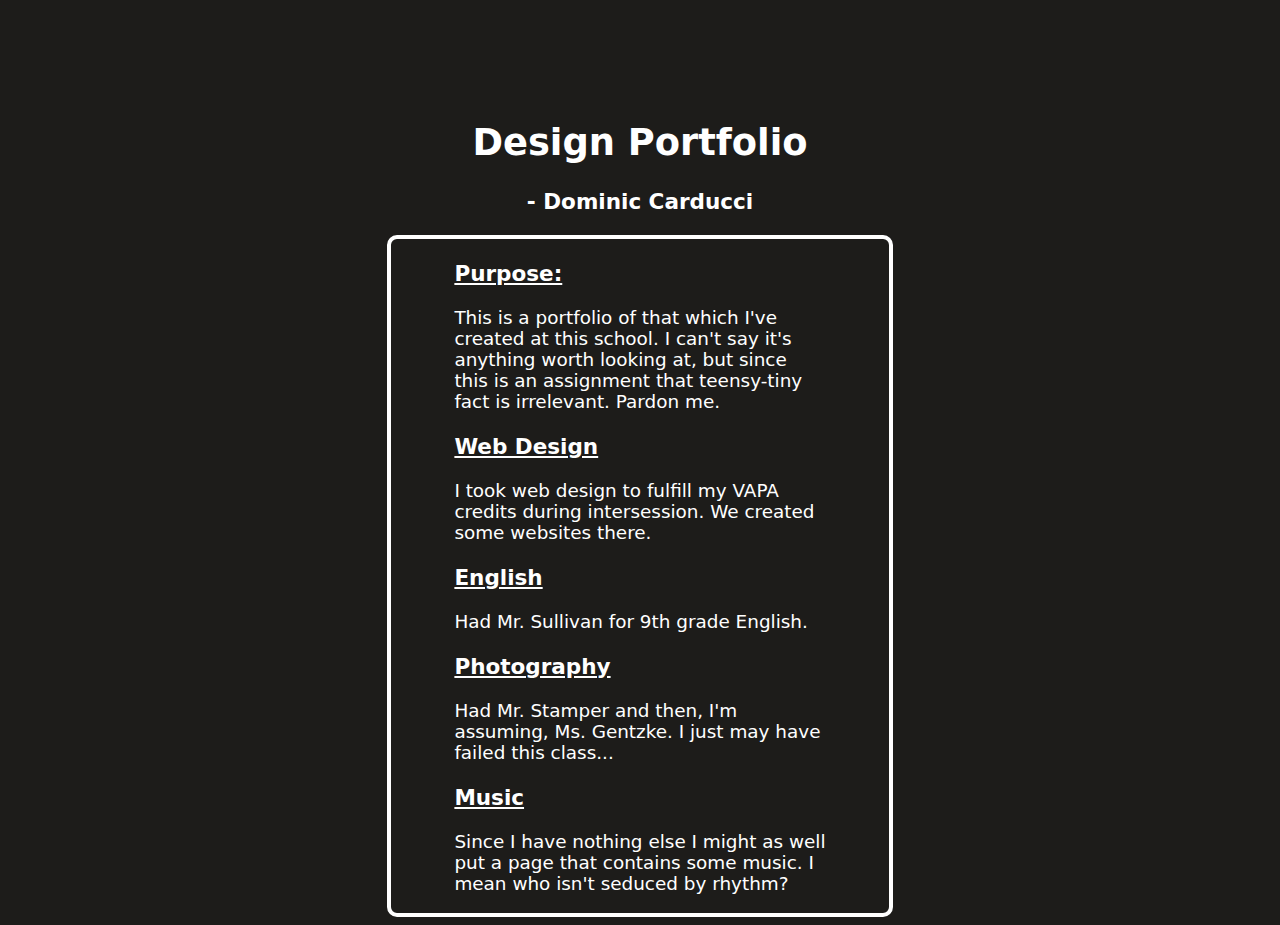
<file: index.html>
<!DOCTYPE html>
<html>
    <head>
        <link rel="stylesheet" type="text/css" href="style.css">
        <meta charset="UTF-8">
        <title>Design Portfolio</title>
    </head>
    <header>
        <div class="header_main">
        <h1>Design Portfolio</h1>
        <h3>- Dominic Carducci</h3>
        </div>
    </header>
    <body>
        <div class="home_menu">
            <h3><a href="purpose.html"> Purpose:</a></h3>
            <p>This is a portfolio of that which I've created at this school. I can't say it's anything worth looking at, but since this is an assignment that teensy-tiny fact is irrelevant. Pardon me.</p>
            <h3><a href="web_design.html">Web Design</a></h3>
            <p>I took web design to fulfill my VAPA credits during intersession. We created some websites there.</p>
            <h3><a href="english.html">English</a></h3>
            <p>Had Mr. Sullivan for 9th grade English.</p>
            <h3><a href="photography.html">Photography</a></h3>
            <p>Had Mr. Stamper and then, I'm assuming, Ms. Gentzke. I just may have failed this class...</p>
            <h3><a href="music.html">Music</a></h3>
            <p>Since I have nothing else I might as well put a page that contains some music. I mean who isn't seduced by rhythm?</p>
        </div>
    </body>
</html>
</file>
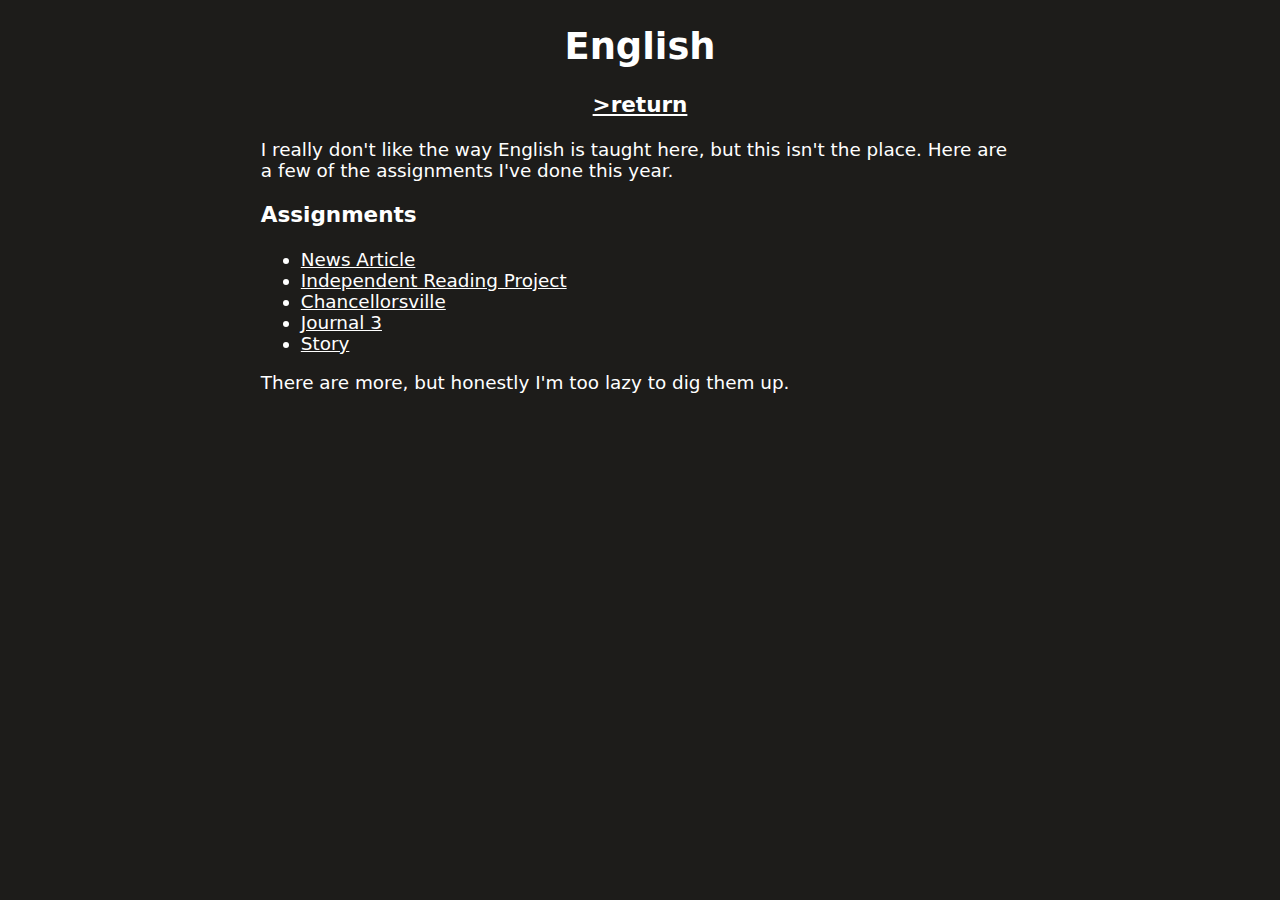
<file: english.html>
<!DOCTYPE html>
<html>
    <head>
        <link rel="stylesheet" type="text/css" href="style.css">
        <meta charset="UTF-8">
        <title>Design Portfolio</title>
    </head>
    <header>
        <div class="subpage_header">
            <center>
                <h1>English</h1>
                <h3><a href="index.html">>return</a></h3>
            </center>
        </div>
    </header>
    <body>
        <div class="subpage_body">
            <p>I really don't like the way English is taught here, but this isn't the place. Here are a few of the assignments I've done this year.</p>
            <h3>Assignments</h3>
            <ul>
                <li><a href="./Assignments/news_article.pdf">News Article</a></li>
                <li><a href="./Assignments/reading_independent_two_rotated.pdf">Independent Reading Project</a></li>
                <li><a href="./Assignments/chancellorsville.pdf">Chancellorsville</a></li>
                <li><a href="./Assignments/journal_three.pdf">Journal 3</a></li>
                <li><a href="./Assignments/SullivanNarrative.pdf">Story</a></li>
            </ul>
            <p>There are more, but honestly I'm too lazy to dig them up.</p>
        </div>
    </body>
</html>
</file>
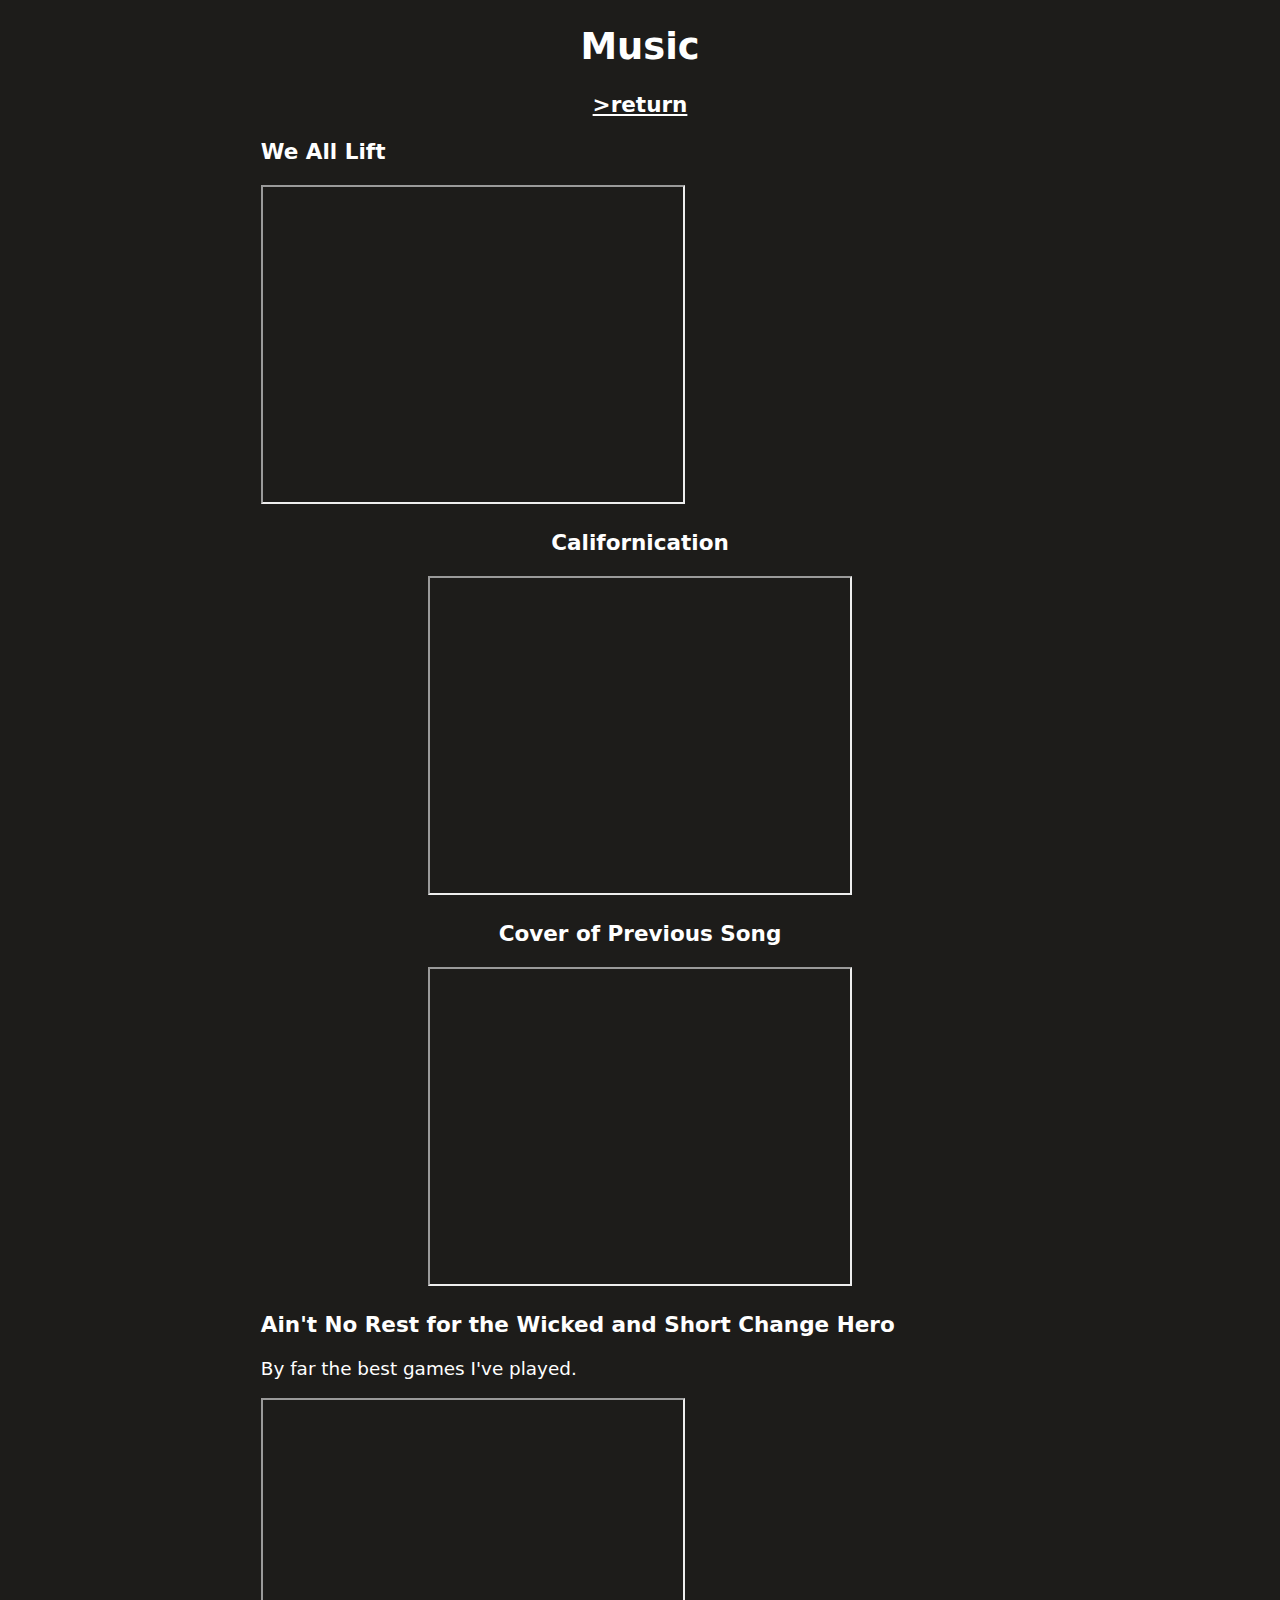
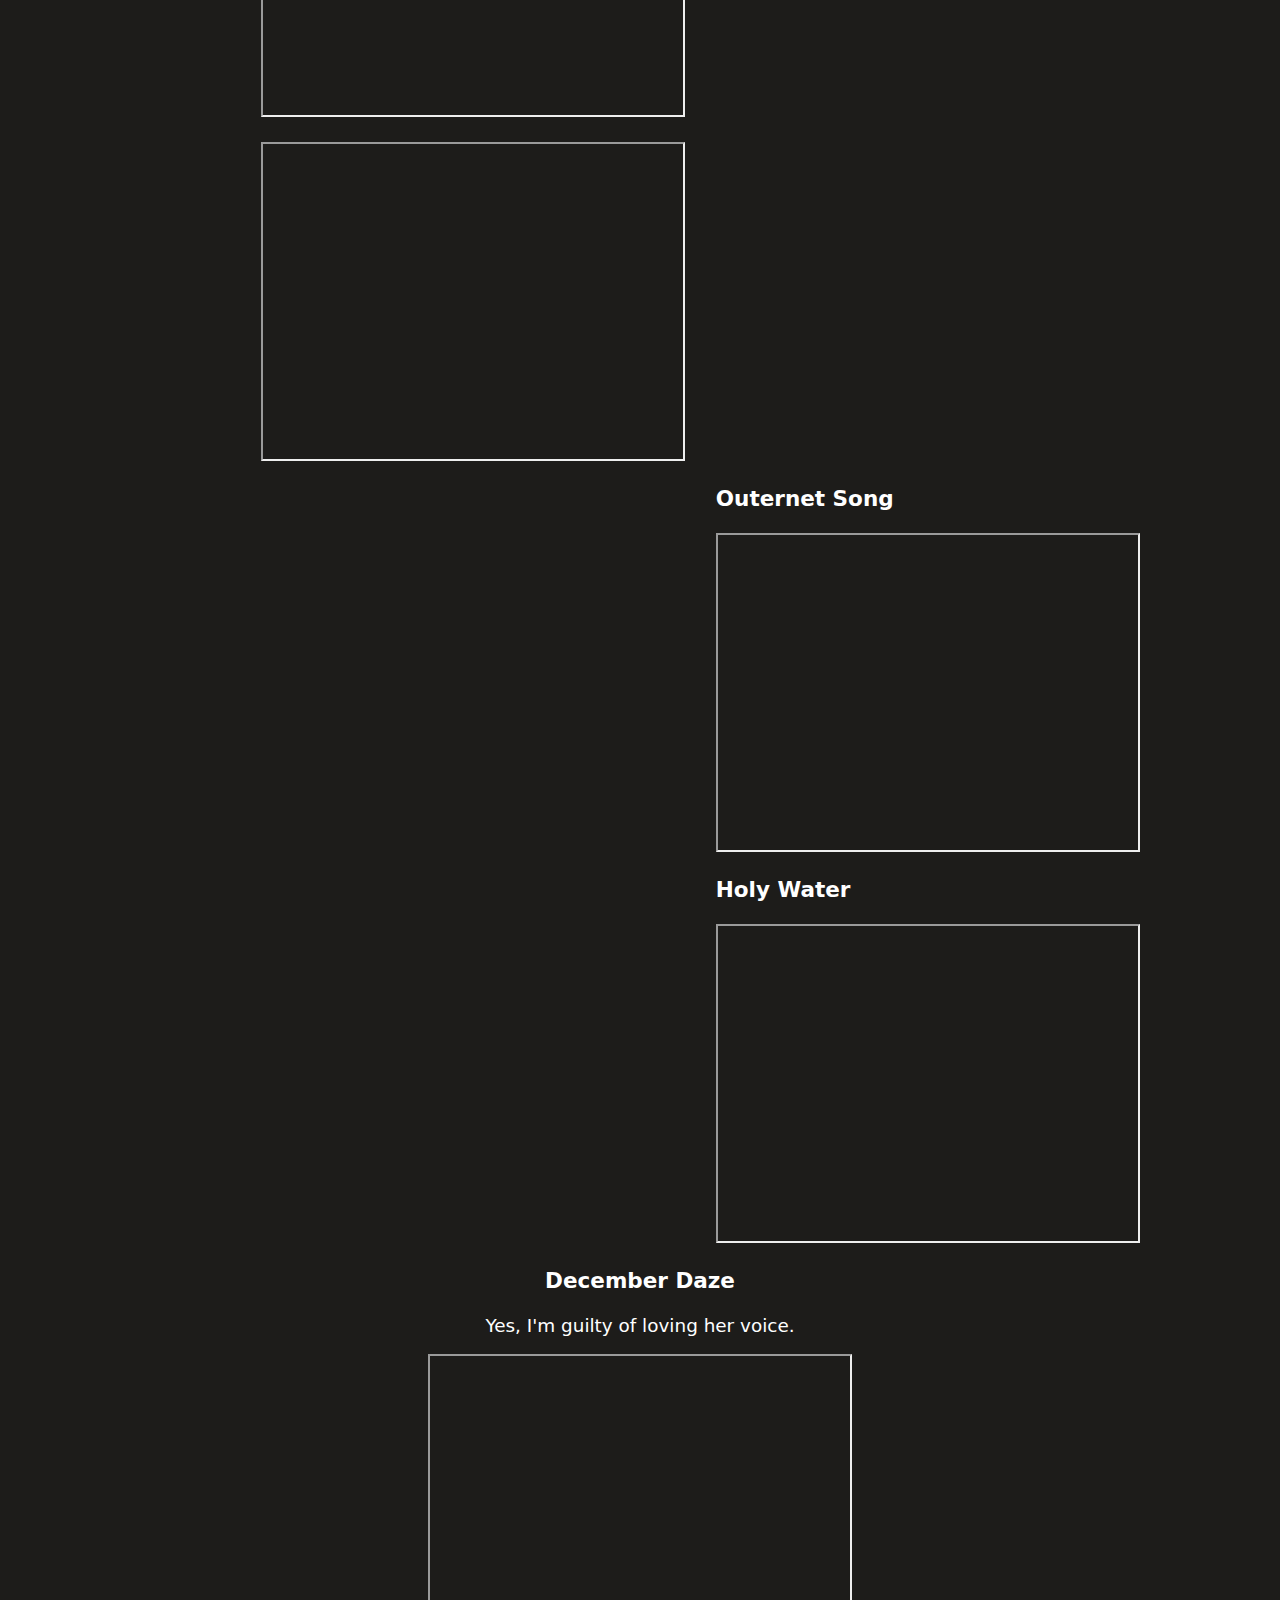
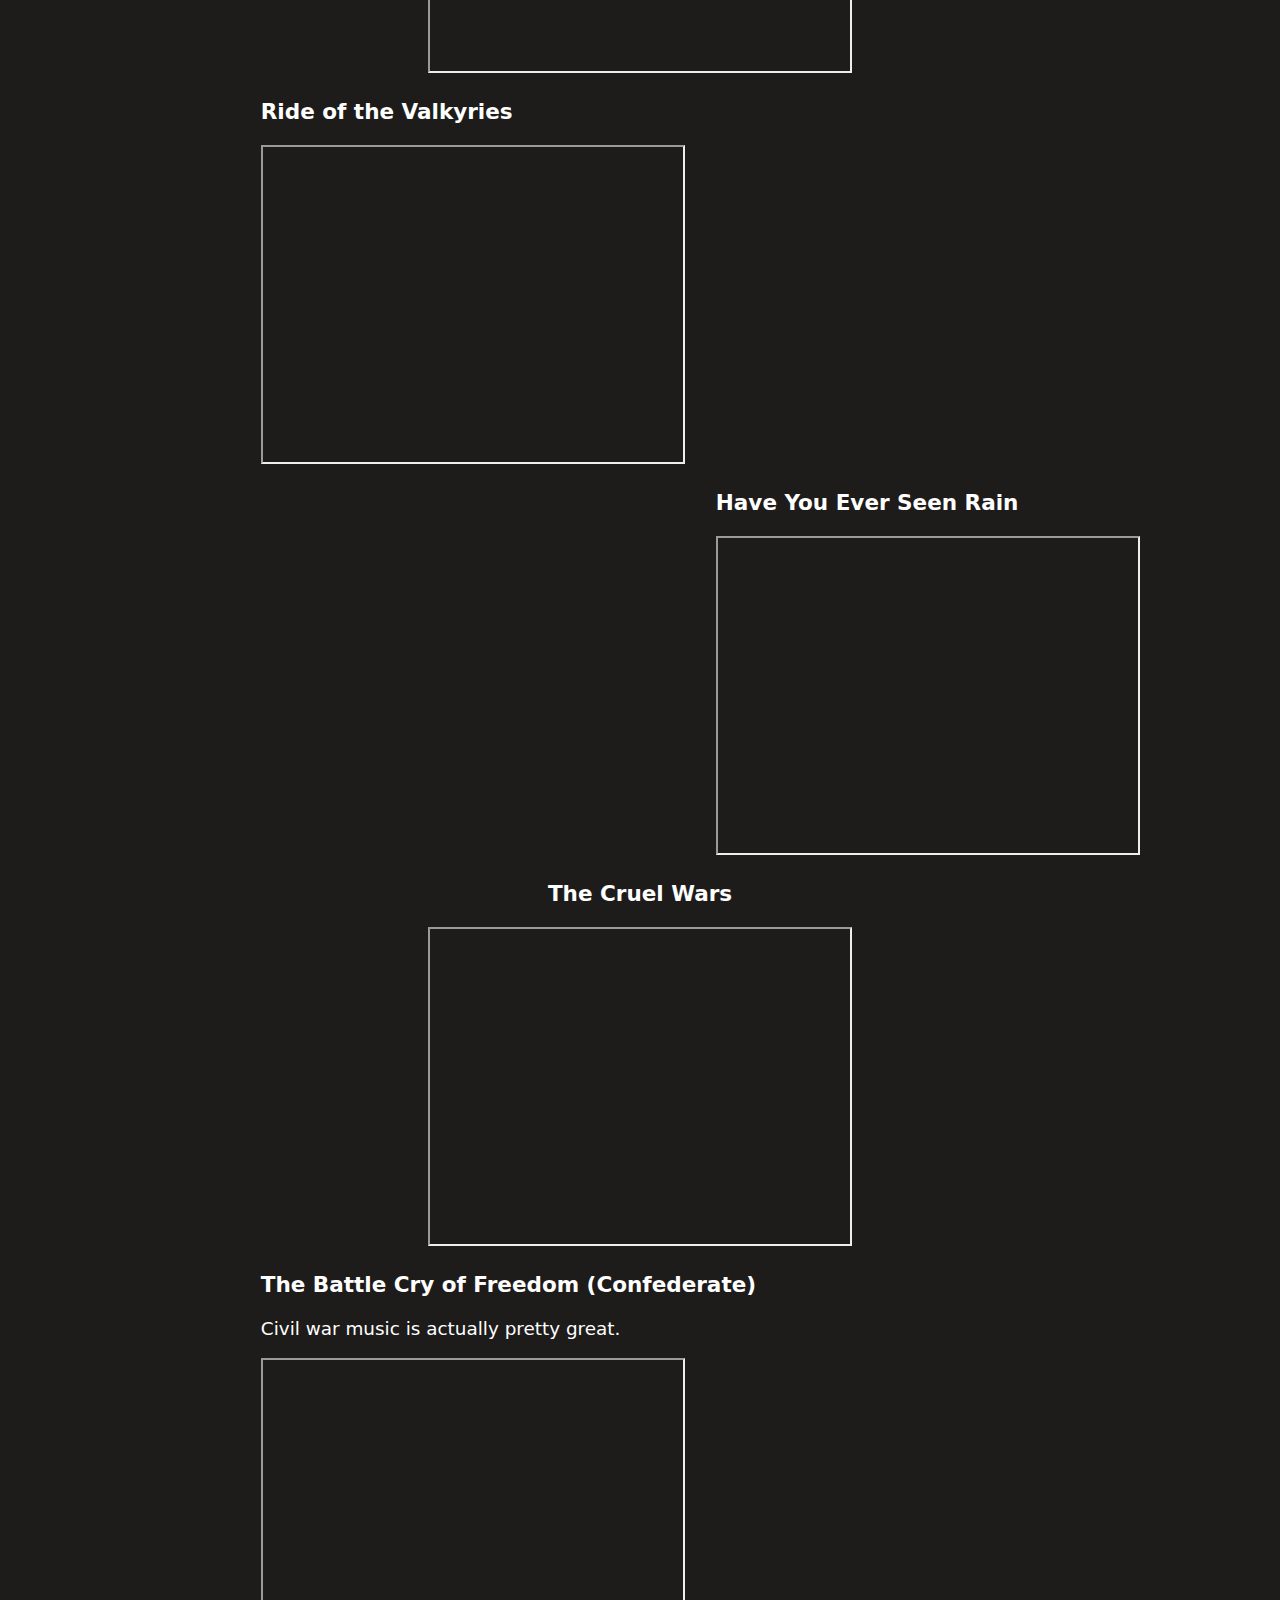
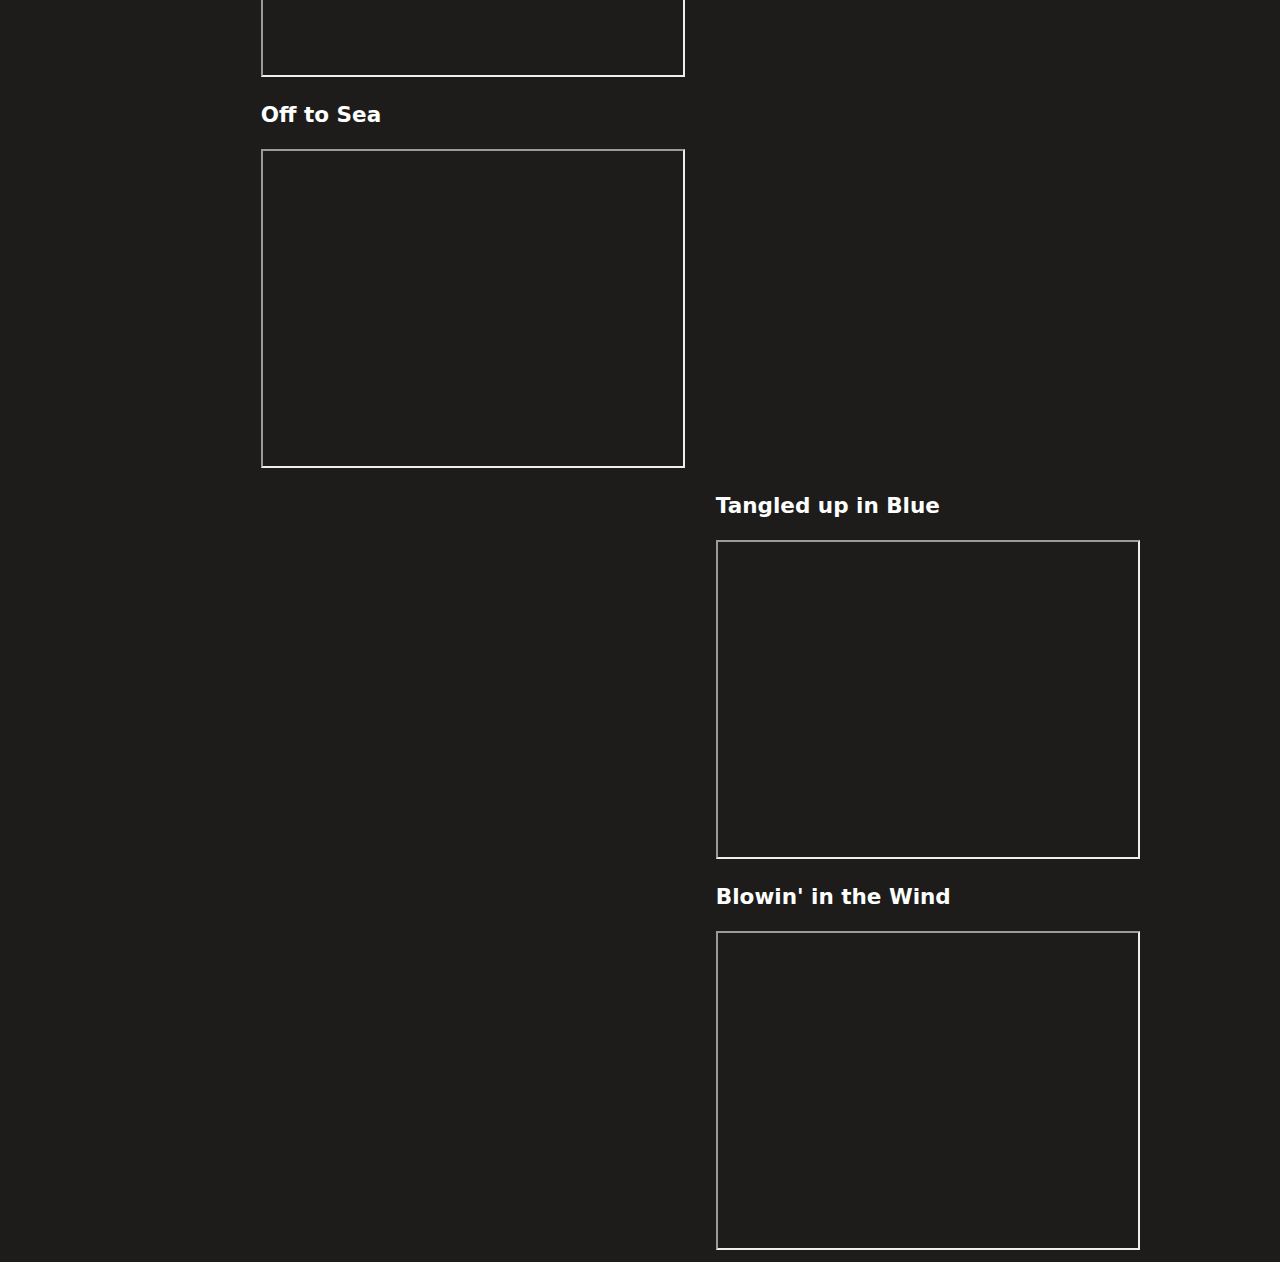
<file: music.html>
<!DOCTYPE html>
<html>
    <head>
        <link rel="stylesheet" type="text/css" href="style.css">
        <meta charset="UTF-8">
        <title>Design Portfolio</title>
    </head>
    <header>
        <div class="subpage_header">
            <center>
                <h1>Music</h1>
                <h3><a href="index.html">>return</a></h3>
            </center>
        </div>
    </header>
    <body>
        <div class="subpage_body">
            <h3>We All Lift</h3>
            <iframe allowfullscreen width="420" height="315"
                    src="https://www.youtube.com/embed/mPTCq3LiZSE">
            </iframe>
            <center>
            <h3>Californication</h3>
            <iframe allowfullscreen width="420" height="315"
                    src="https://www.youtube.com/embed/YlUKcNNmywk">
            </iframe>
            <h3>Cover of Previous Song</h3>
            <iframe allowfullscreen width="420" height="315"
                    src="https://www.youtube.com/embed/s8m_XEGxm0I">
            </iframe>
            </center>
            <h3>Ain't No Rest for the Wicked and Short Change Hero</h3>
            <p>By far the best games I've played.</p>
            <iframe allowfullscreen width="420" height="315"
                    src="https://www.youtube.com/embed/HKtsdZs9LJo">
            </iframe>
            <br>
            <br>
            <iframe allowfullscreen width="420" height="315"
    src="https://www.youtube.com/embed/1V9XbBNlCqo">
            </iframe>
            <div class="right">
            <h3>Outernet Song</h3>
            <iframe allowfullscreen width="420" height="315"
                    src="https://www.youtube.com/embed/bpmnH3aQCYQ">
            </iframe>
            <h3>Holy Water</h3>
            <iframe allowfullscreen width="420" height="315"
                    src="https://www.youtube.com/embed/s_XE9CCS7JU">
            </iframe>
            </div>
            <center>
                <h3>December Daze</h3>
                <p>Yes, I'm guilty of loving her voice.</p>
                <iframe allowfullscreen width="420" height="315"
                        src="https://www.youtube.com/embed/6RHio-0UGco">
                </iframe>
            </center>
            <h3>Ride of the Valkyries</h3>
            <iframe allowfullscreen width="420" height="315"
                    src="https://www.youtube.com/embed/GGU1P6lBW6Q">
            </iframe>
            <div class="right">
                <h3>Have You Ever Seen Rain</h3>
                <iframe allowfullscreen width="420" height="315"
                        src="https://www.youtube.com/embed/Gu2pVPWGYMQ">
                </iframe>
            </div>
            <center>
                <h3>The Cruel Wars</h3>
                <iframe allowfullscreen width="420" height="315"
                        src="https://www.youtube.com/embed/JgVWJkc5gXE">
                </iframe>
            </center>
            <h3>The Battle Cry of Freedom (Confederate)</h3>
            <p>Civil war music is actually pretty great.</p>
            <iframe allowfullscreen width="420" height="315"
                    src="https://www.youtube.com/embed/ZdMLb3eiWWg">
            </iframe>
            <h3>Off to Sea</h3>
            <iframe allowfullscreen width="420" height="315"
                    src="https://www.youtube.com/embed/PoL0GDHK29U">
            </iframe>
            <div class="right">
                <h3>Tangled up in Blue</h3>
                <iframe allowfullscreen width="420" height="315"
                        src="https://www.youtube.com/embed/QKcNyMBw818">
                </iframe>
                <h3>Blowin' in the Wind</h3>
                <iframe allowfullscreen width="420" height="315"
                        src="https://www.youtube.com/embed/MMFj8uDubsE">
                </iframe>
            </div>
        </div>
    </body>
</html>
</file>
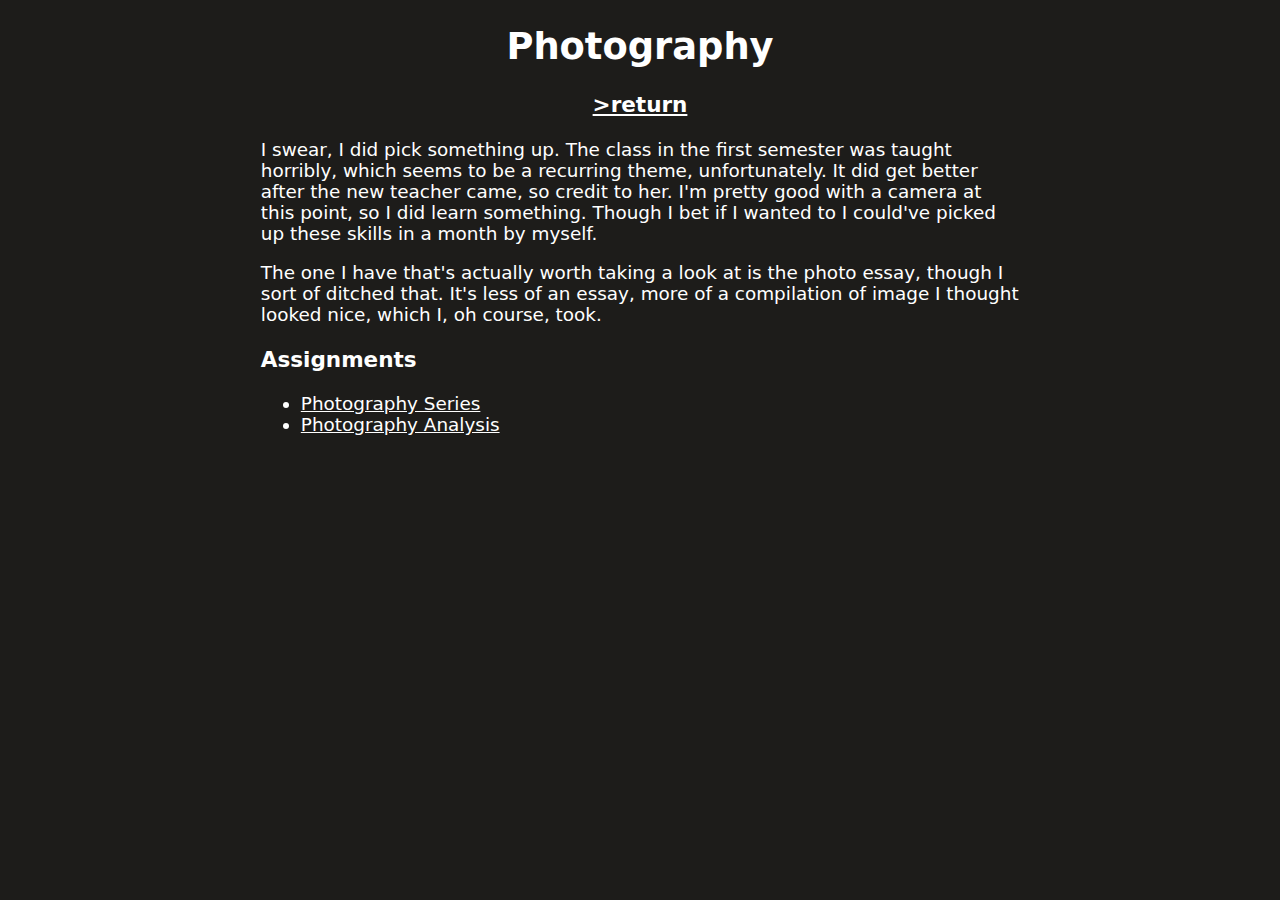
<file: photography.html>
<!DOCTYPE html>
<html>
    <head>
        <link rel="stylesheet" type="text/css" href="style.css">
        <meta charset="UTF-8">
        <title>Design Portfolio</title>
    </head>
    <header>
        <div class="subpage_header">
            <center>
                <h1>Photography</h1>
                <h3><a href="index.html">>return</a></h3>
            </center>
        </div>
    </header>
    <body>
        <div class="subpage_body">
            <p>I swear, I did pick something up. The class in the first semester was taught horribly, which seems to be a recurring theme, unfortunately. It did get better after the new teacher came, so credit to her. I'm pretty good with a camera at this point, so I did learn something. Though I bet if I wanted to I could've picked up these skills in a month by myself.</p>
            <p>The one I have that's actually worth taking a look at is the photo essay, though I sort of ditched that. It's less of an essay, more of a compilation of image I thought looked nice, which I, oh course, took.</p>
            <h3>Assignments</h3>
            <ul>
                <li><a href="./Assignments/photography_final.pdf">Photography Series</a></li>
                <li><a href="./Assignments/photography_analysis.pdf">Photography Analysis</a></li>
            </ul>
        </div>
    </body>
</html>
</file>
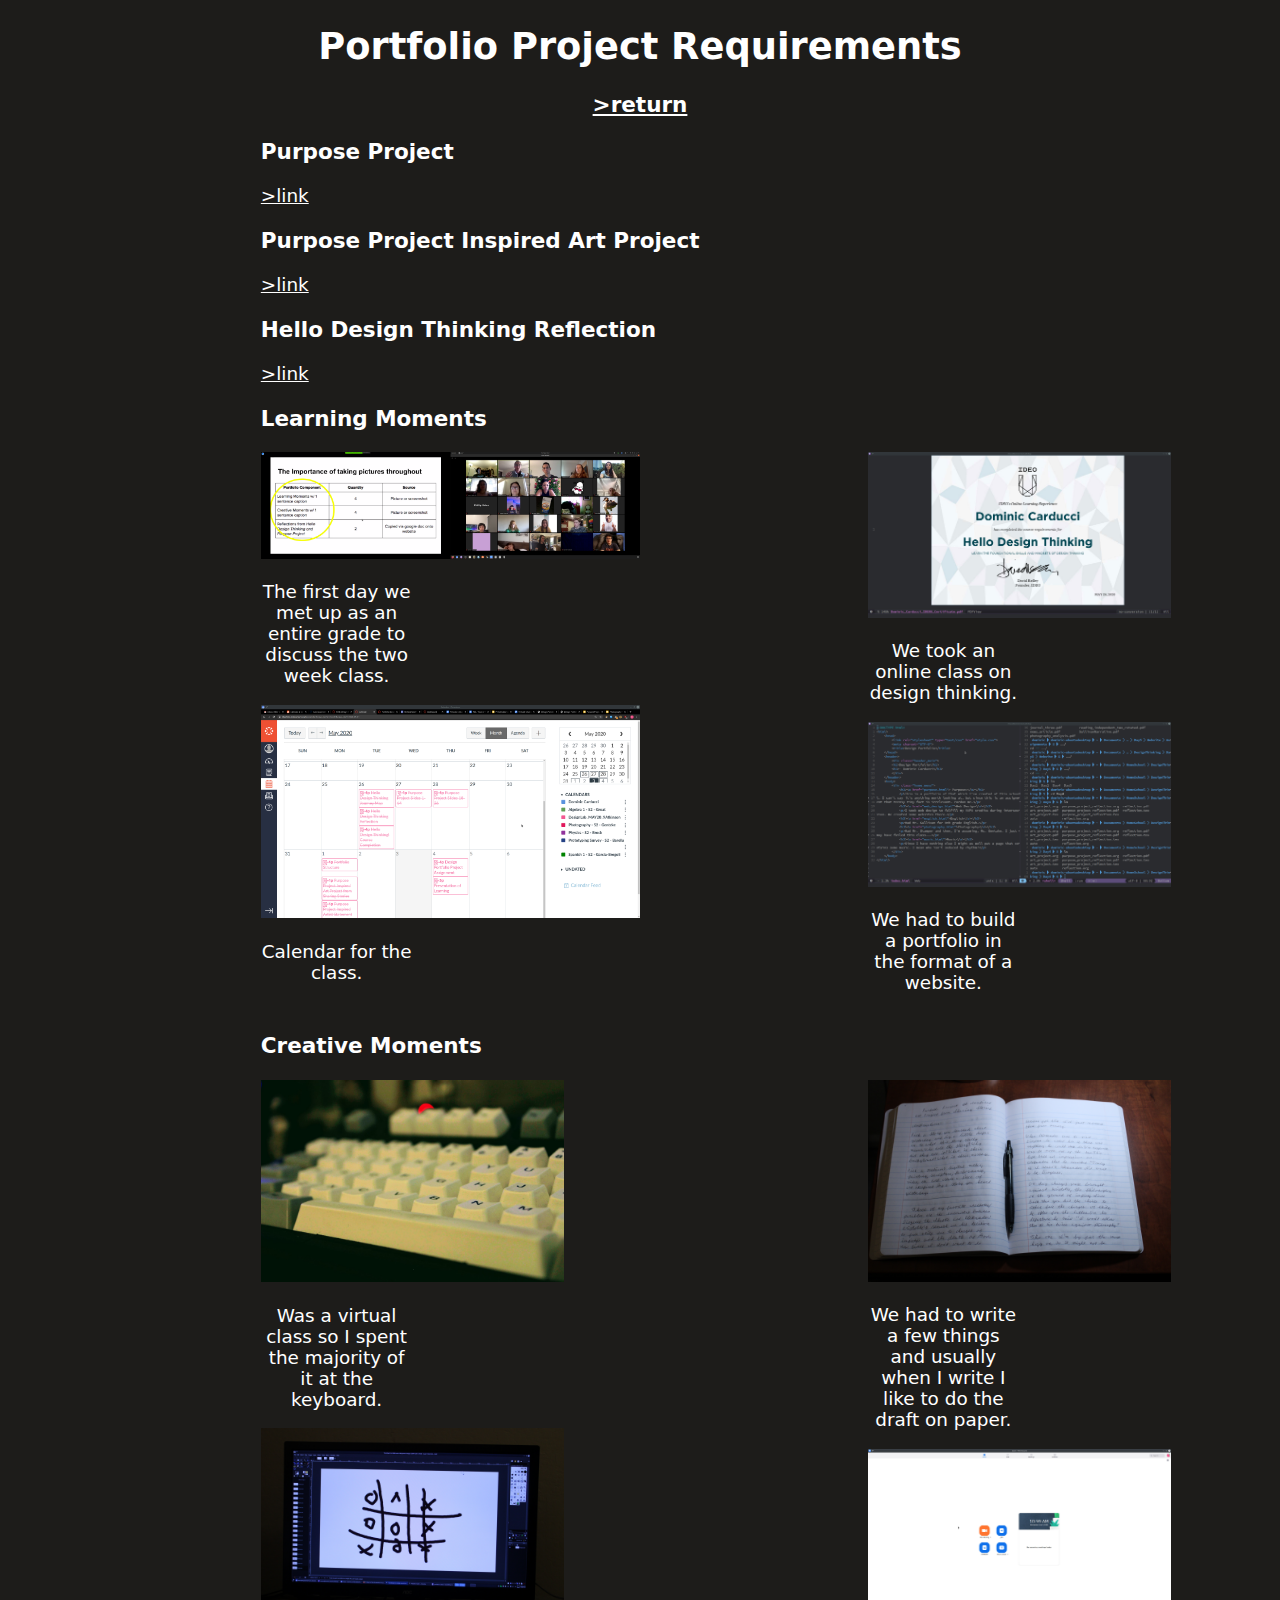
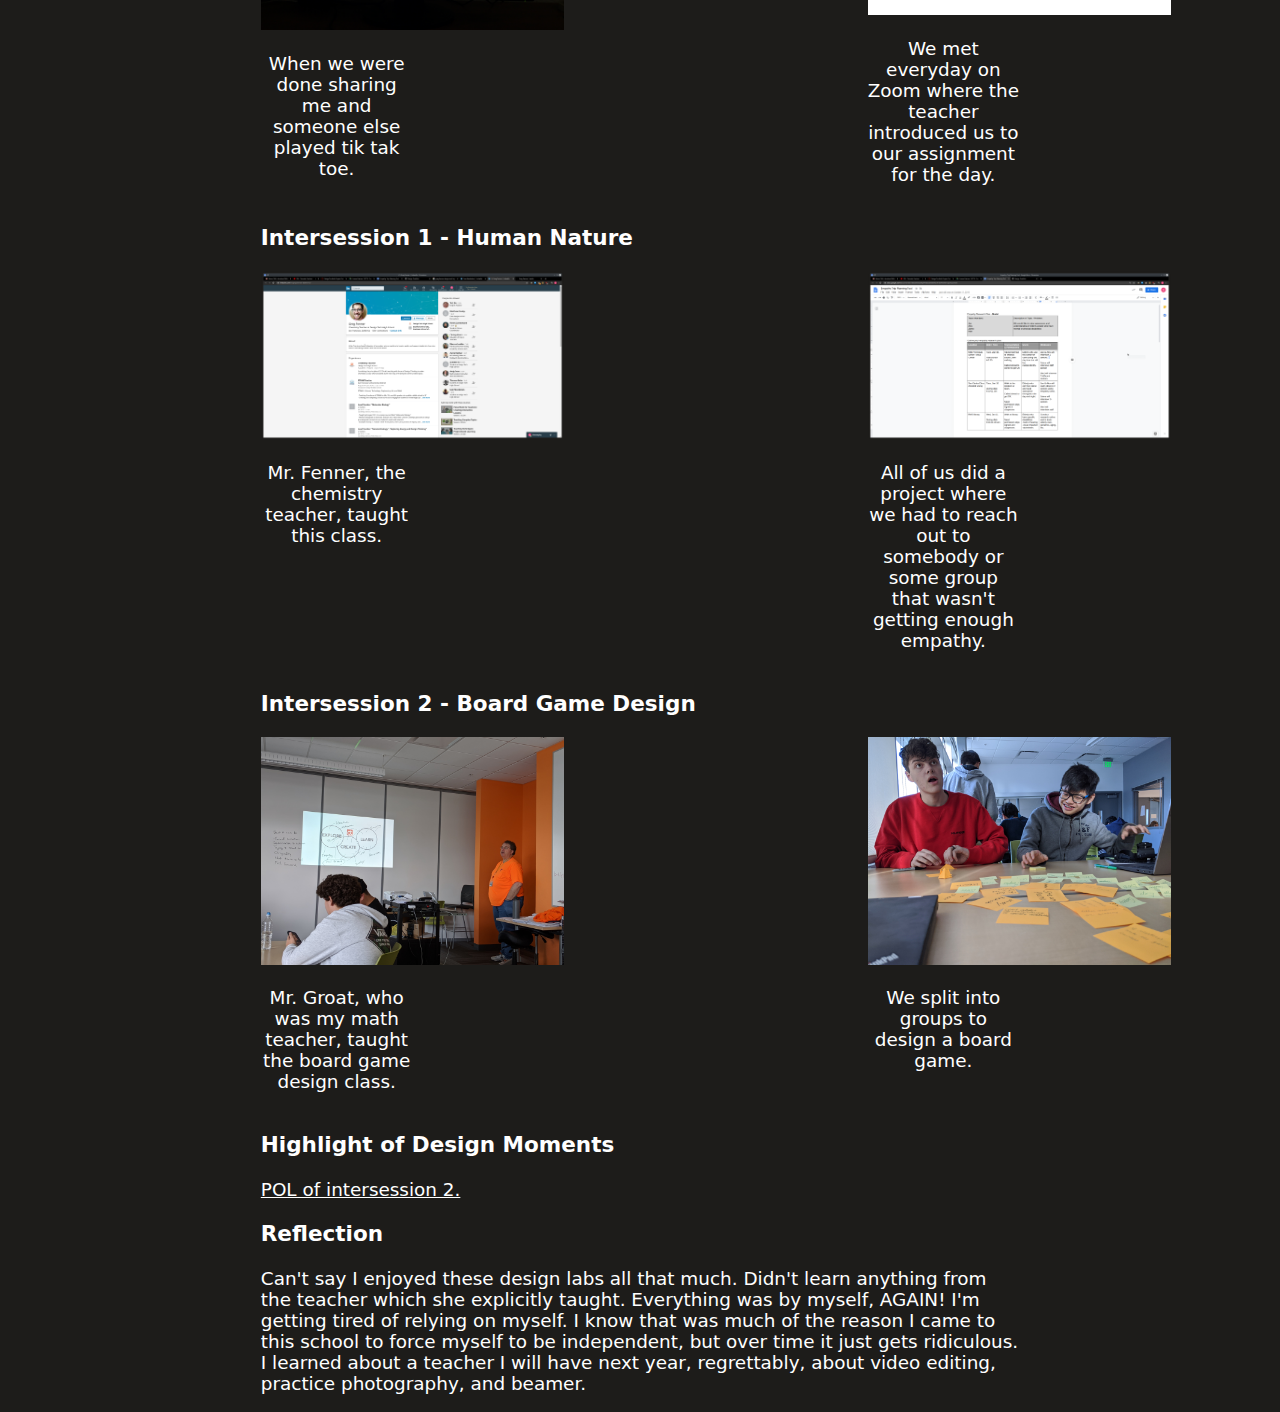
<file: purpose.html>
<!DOCTYPE html>
<html>
    <head>
        <link rel="stylesheet" type="text/css" href="style.css">
        <meta charset="UTF-8">
        <title>Design Portfolio</title>
    </head>
    <header>
        <div class="subpage_header">
            <center>
                <h1>Portfolio Project Requirements</h1>
                <h3><a href="index.html">>return</a></h3>
            </center>
        </div>
    </header>
    <body>
        <div class="subpage_body">
            <h3>Purpose Project</h3>
            <p><a href="./Assignments/purpose_project.pdf">>link</a></p>
            <h3>Purpose Project Inspired Art Project</h3>
            <p><a href="./Assignments/art_project.pdf">>link</a></p>
            <h3>Hello Design Thinking Reflection</h3>
            <p><a href="./Assignments/reflection.pdf">>link</a> </p>
            <h3>Learning Moments</h3>
            <div class="pictures">
                <div class="left">
                    <img class="first_day" src="./Pictures/first_day.png" alt="first_day">
                    <p>The first day we met up as an entire grade to discuss the two week class.</p>
                    <img class="calendar" src="./Pictures/calendar.jpeg" alt="calendar">
                    <p>Calendar for the class.</p>
                </div>
                <div class="right">
                    <img class="online_design" src="./Pictures/course_completion.jpeg" alt="course_completion">
                    <p>We took an online class on design thinking.</p>
                    <img class="website" src="./Pictures/website_emacs.jpeg" alt="website">
                    <p>We had to build a portfolio in the format of a website.</p>
                </div>
            </div>
            <h3>Creative Moments</h3>
            <div class="pictures">
                <div class="left">
                    <img src="./Pictures/keyboard.jpeg" alt="keyboard" class="keyboard">
                    <p>Was a virtual class so I spent the majority of it at the keyboard.</p>
                    <img src="./Pictures/tik_tak_toe.jpg" alt="tik_tak_toe" class="tik_tak_toe">
                    <p>When we were done sharing me and someone else played tik tak toe.</p>
                </div>
                <div class="right">
                    <img src="./Pictures/notebook.jpg" alt="notebook" class="notebook">
                    <p>We had to write a few things and usually when I write I like to do the draft on paper.</p>
                    <img src="./Pictures/zoom.jpeg" alt="zoom" class="zoom">
                    <p>We met everyday on Zoom where the teacher introduced us to our assignment for the day.</p>
                </div>
            </div>
            <h3>Intersession 1 - Human Nature</h3>
            <div class="pictures">
                <div class="left">
                    <img src="./Pictures/fenner.png" alt="fenner" class="fenner">
                    <p>Mr. Fenner, the chemistry teacher, taught this class.</p>
                </div>
                <div class="right">
                    <img src="./Pictures/intersession_one_doc.png" alt="intersession_one_doc" class="intersession_one_doc">
                    <p>All of us did a project where we had to reach out to somebody or some group that wasn't getting enough empathy.</p>
                </div>
            </div>
            <h3>Intersession 2 - Board Game Design</h3>
            <div class="pictures">
                <div class="left">
                    <img src="./Pictures/groat.jpg" alt="groat" class="groat">
                    <p>Mr. Groat, who was my math teacher, taught the board game design class.</p>
                </div>
                <div class="right">
                    <img src="./Pictures/board_game_group.jpg" alt="board_game_group" class="board_game_group">
                    <p>We split into groups to design a board game.</p>
                </div>
            </div>
            <h3>Highlight of Design Moments</h3>
            <a href="./Assignments/photo_essay.pdf">POL of intersession 2.</a>
            <h3>Reflection</h3>
            <p>Can't say I enjoyed these design labs all that much. Didn't learn anything from the teacher which she explicitly taught. Everything was by myself, AGAIN! I'm getting tired of relying on myself. I know that was much of the reason I came to this school to force myself to be independent, but over time it just gets ridiculous. I learned about a teacher I will have next year, regrettably, about video editing, practice photography, and beamer.</p>
        </div>
    </body>
</html>
</file>
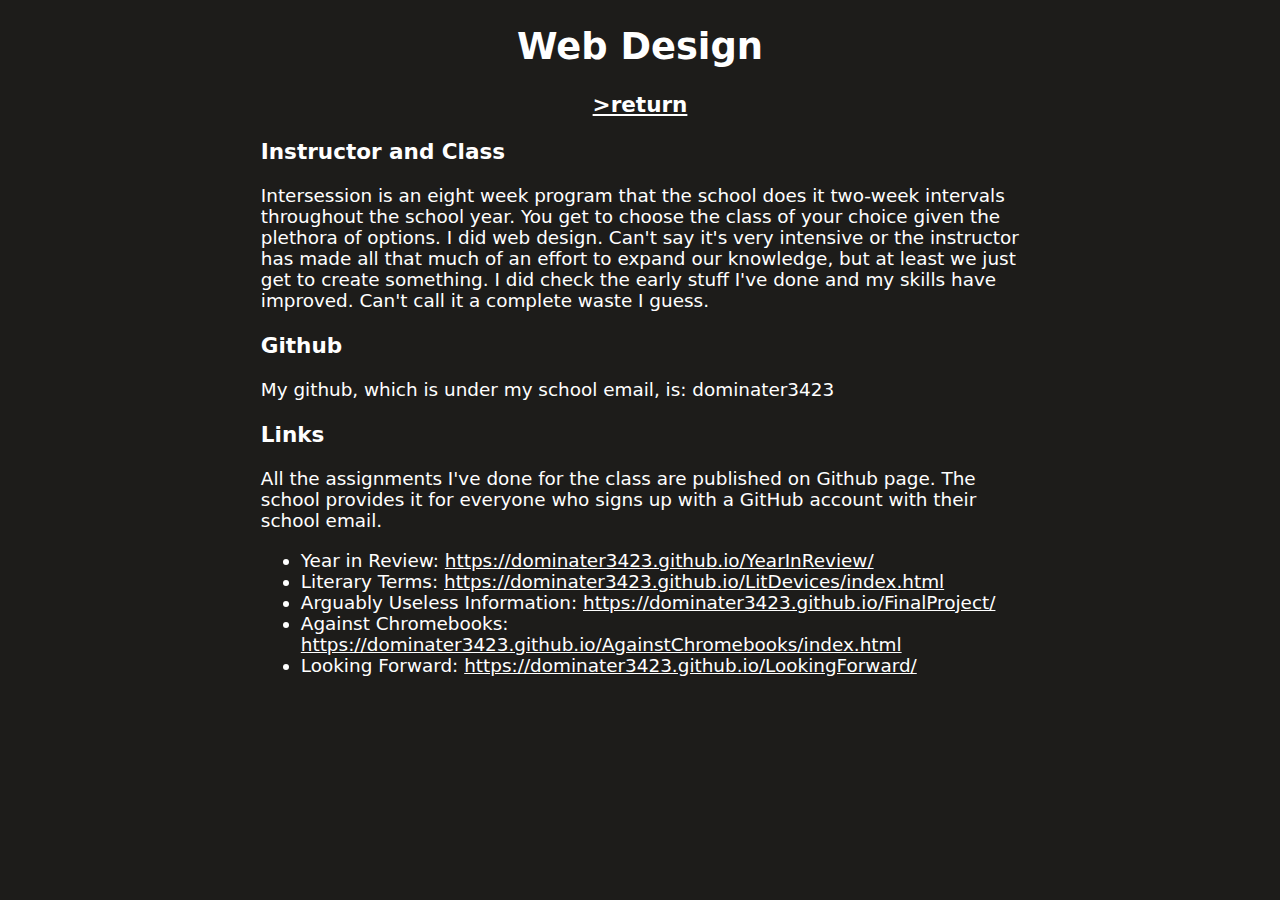
<file: web_design.html>
<!DOCTYPE html>
<html>
    <head>
        <link rel="stylesheet" type="text/css" href="style.css">
        <meta charset="UTF-8">
        <title>Design Portfolio</title>
    </head>
    <header>
        <div class="subpage_header">
            <center>
                <h1>Web Design</h1>
                <h3><a href="index.html">>return</a></h3>
            </center>
        </div>
    </header>
    <body>
        <div class="subpage_body">
        <h3>Instructor and Class</h3>
        <p>Intersession is an eight week program that the school does it two-week intervals throughout the school year. You get to choose the class of your choice given the plethora of options. I did web design. Can't say it's very intensive or the instructor has made all that much of an effort to expand our knowledge, but at least we just get to create something. I did check the early stuff I've done and my skills have improved. Can't call it a complete waste I guess.</p>
        <h3>Github</h3>
        <p>My github, which is under my school email, is: dominater3423</p>
        <h3>Links</h3>
        <p>All the assignments I've done for the class are published on Github page. The school provides it for everyone who signs up with a GitHub account with their school email.</p>
        <ul>
            <li>Year in Review: <a href="https://dominater3423.github.io/YearInReview">https://dominater3423.github.io/YearInReview/</a></li>
            <li>Literary Terms: <a href="https://dominater3423.github.io/LitDevices/index.html"> https://dominater3423.github.io/LitDevices/index.html</a></li>
            <li>Arguably Useless Information: <a href="https://dominater3423.github.io/FinalProject">https://dominater3423.github.io/FinalProject/</a></li>
            <li>Against Chromebooks: <a href="https://dominater3423.github.io/AgainstChromebooks/index.html">https://dominater3423.github.io/AgainstChromebooks/index.html</a></li>
            <li>Looking Forward: <a href="https://dominater3423.github.io/LookingForward">https://dominater3423.github.io/LookingForward/</a></li>
        </ul>
        </div>
    </body>
</html>
</file>
<file: style.css>
.header_main {
    text-align: center;
    padding-top: 7%;
}

body {
    background-color: #1D1C1A;
    color: #FFFFFF;
    font-family: "Dejavu sans";
    font-size: 115%;
}

.home_menu {
    border: 4px solid #FFFFFF;
    margin-right: 30%;
    margin-left: 30%;
    padding-right: 5%;
    padding-left: 5%;
    border-radius: 10px;
}

.home_menu a, header a, .subpage_body a {
    color: white; 
}

.subpage_body, .subpage_header {
    padding-right: 20%;
    padding-left: 20%;
}

.right {
    padding-left: 60%;
}

.first_day {
    width: 250%;
}

.online_design {
    width: 200%;
}

.calendar {
    width: 250%;
}

.website {
    width: 200%;
}

.right, .left {
    flex: 50%;
}

.pictures {
    display: flex;
    text-align: center;
}

.notebook {
    width: 200%;
}

.tik_tak_toe {
    width: 200%;
}

.keyboard {
    width: 200%;
}

.zoom {
    width: 200%;
}

.fenner {
    width: 200%;
}

.intersession_one_doc {
    width: 200%;
}

.board_game_group {
    width: 200%;
}

.groat {
    width: 200%;
}
</file>
